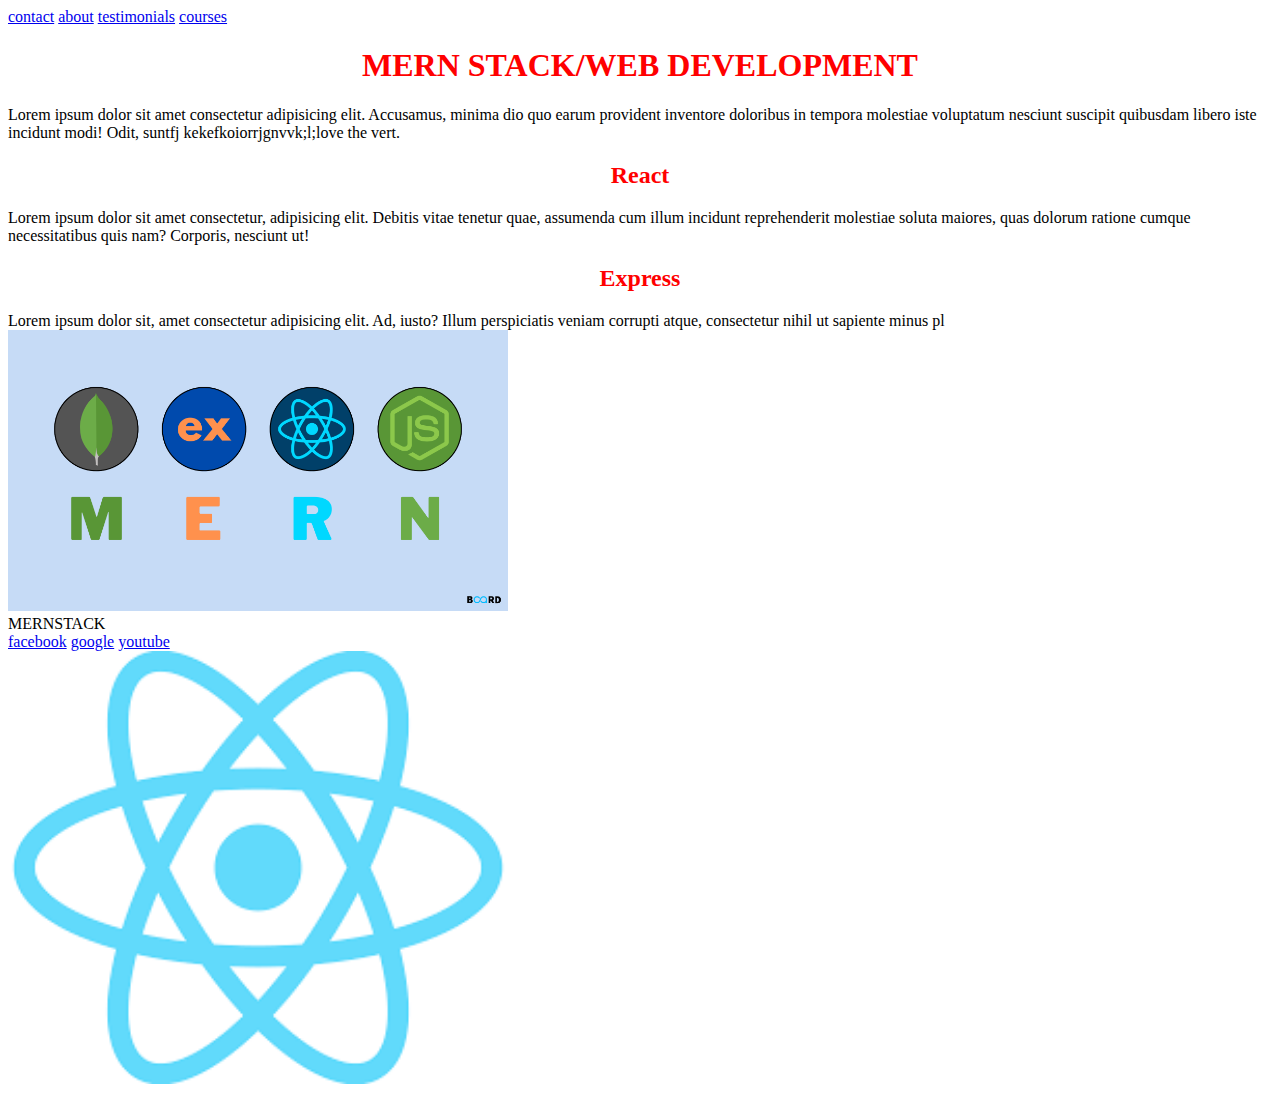
<file: html-css/index.html>
<!DOCTYPE html>
<html lang="en">
  <head>
    <meta charset="UTF-8">
    <meta name="viewport" content="width=device-width, initial-scale=1.0">
    <title>MERN</title>
  </head>
<body>
<header>
<a href="./contact.html">contact</a>
<a href="./about.html">about</a>
<a href="./testinomials.html">testimonials</a>
<a href="./courses/courses.html">courses</a>
  </header>
  <style>
    h1{text-align: center;}
    h1{color: red;}
    h2{text-align: center;}
    h2{color: red;}
    h2{text-transform:capitalize}
    img{width: 500px;;}
</style>
<link rel="stylesheet" href="./#style.css">

<h1>MERN STACK/WEB DEVELOPMENT</h1><p>Lorem ipsum dolor sit amet consectetur adipisicing elit. Accusamus, minima 
 dio quo earum provident inventore  doloribus in tempora molestiae voluptatum nesciunt suscipit 
 quibusdam libero iste incidunt modi! Odit, suntfj
 kekefkoiorrjgnvvk;l;love the vert.</p> 
<h2>react</h2>
  Lorem ipsum dolor sit amet consectetur, adipisicing elit. Debitis vitae tenetur quae, assumenda cum
   illum incidunt reprehenderit molestiae soluta maiores, quas dolorum ratione 
  cumque necessitatibus quis nam? Corporis, nesciunt ut!
<h2> express</h2>
Lorem ipsum dolor sit, amet consectetur adipisicing elit. Ad, iusto? Illum perspiciatis veniam corrupti atque,
 consectetur nihil ut sapiente minus pl
<br>
<image  src="Mern.png" alt="MERN"width=500;></image>
<figcaption>MERNSTACK</figcaption>
<footer>
<a href="https://www.facebook.com/"target="_main">facebook</a>
<a href="https://www.google.com/"target="_main">google</a>
<a href="https://www.youtube.com/"target="_main">youtube</a>
</footer>
<img src="./react.png" alt="react image">
<script src="./index.js"></script>
</body> 
</html>
</file>
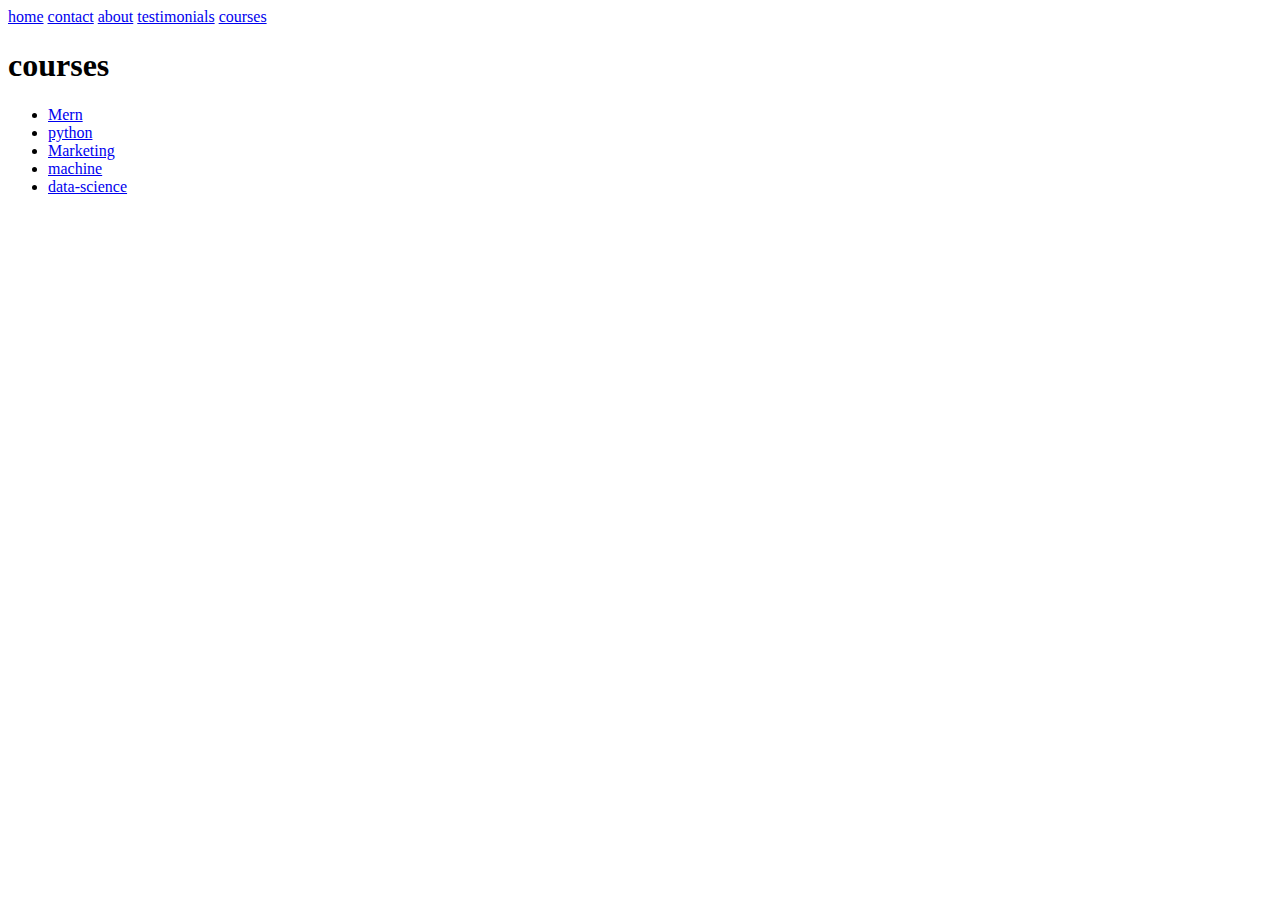
<file: html-css/courses/courses.html>
<!DOCTYPE html>
<html lang="en">
<head>
    <meta charset="UTF-8">
    <meta name="viewport" content="width=device-width, initial-scale=1.0">
    <title>Document</title>
</head>
<body>
    <header>
        <a href="../index.html">home</a>
        <a href="../contact.html">contact</a>
        <a href="../about.html">about</a>
        <a href="../testinomials.html">testimonials</a>
        <a href="../courses/courses.html">courses</a>
    </header>
    <h1>courses</h1>
    <ul>
        <li><a href="./mern.html">Mern</a></li>
        <li><a href="./python.html">python</a></li>
        <li><a href="./marketing.html">Marketing</a></li>
        <li><a href="./upcoming course/machine.html">machine</a></li>
        <li><a href="./upcoming course/data-science.html">data-science</a></li>
    </ul>
</body>
</html>
</file>
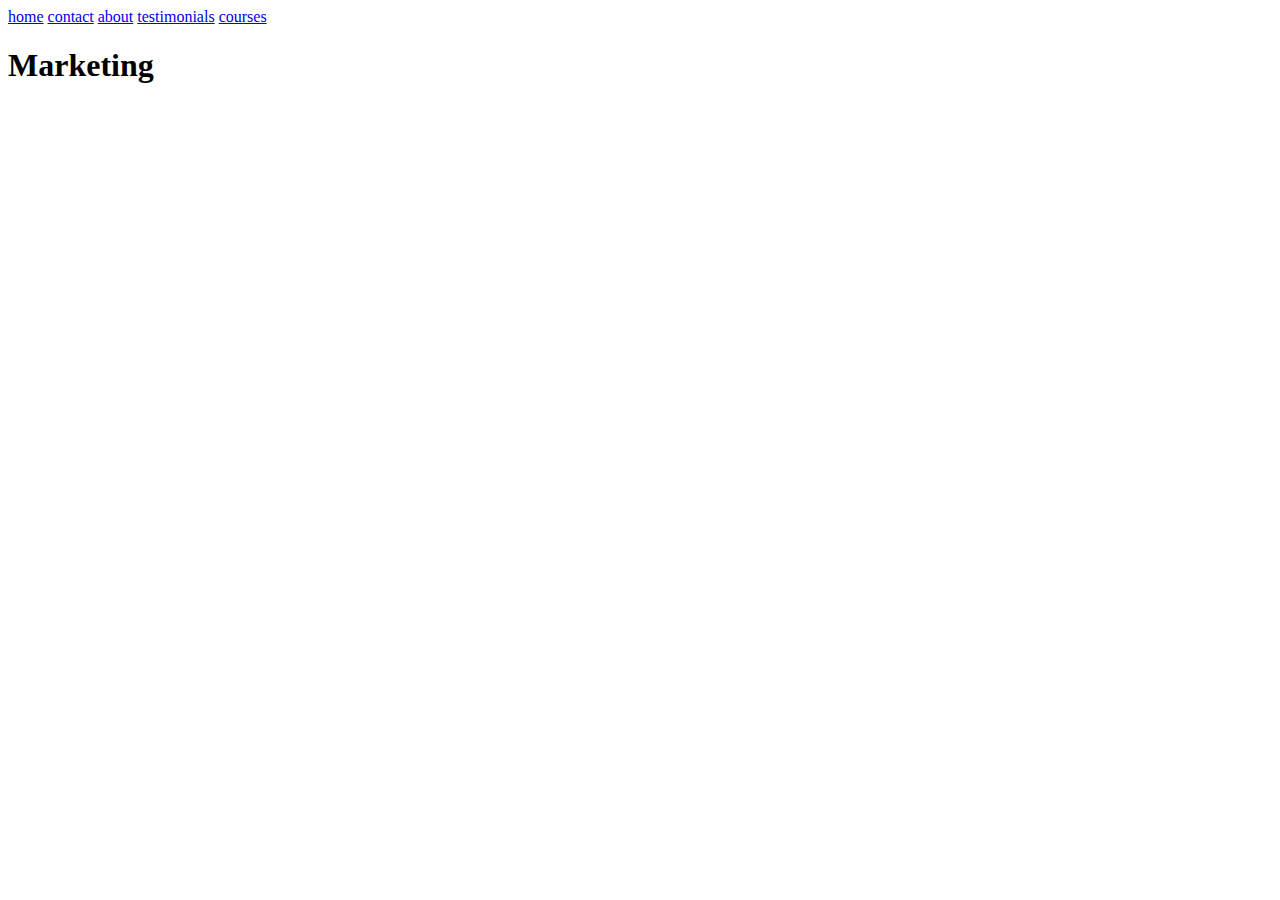
<file: html-css/courses/marketing.html>
<!DOCTYPE html>
<html lang="en">
<head>
    <meta charset="UTF-8">
    <meta name="viewport" content="width=device-width, initial-scale=1.0">
    <title>Document</title>
</head>
<body>
    <header>
        <a href="../index.html">home</a>
        <a href="../contact.html">contact</a>
        <a href="../about.html">about</a>
        <a href="../testinomials.html">testimonials</a>
        <a href="../courses/courses.html">courses</a>
    <h1>Marketing</h1>
</body>
</html>
</file>
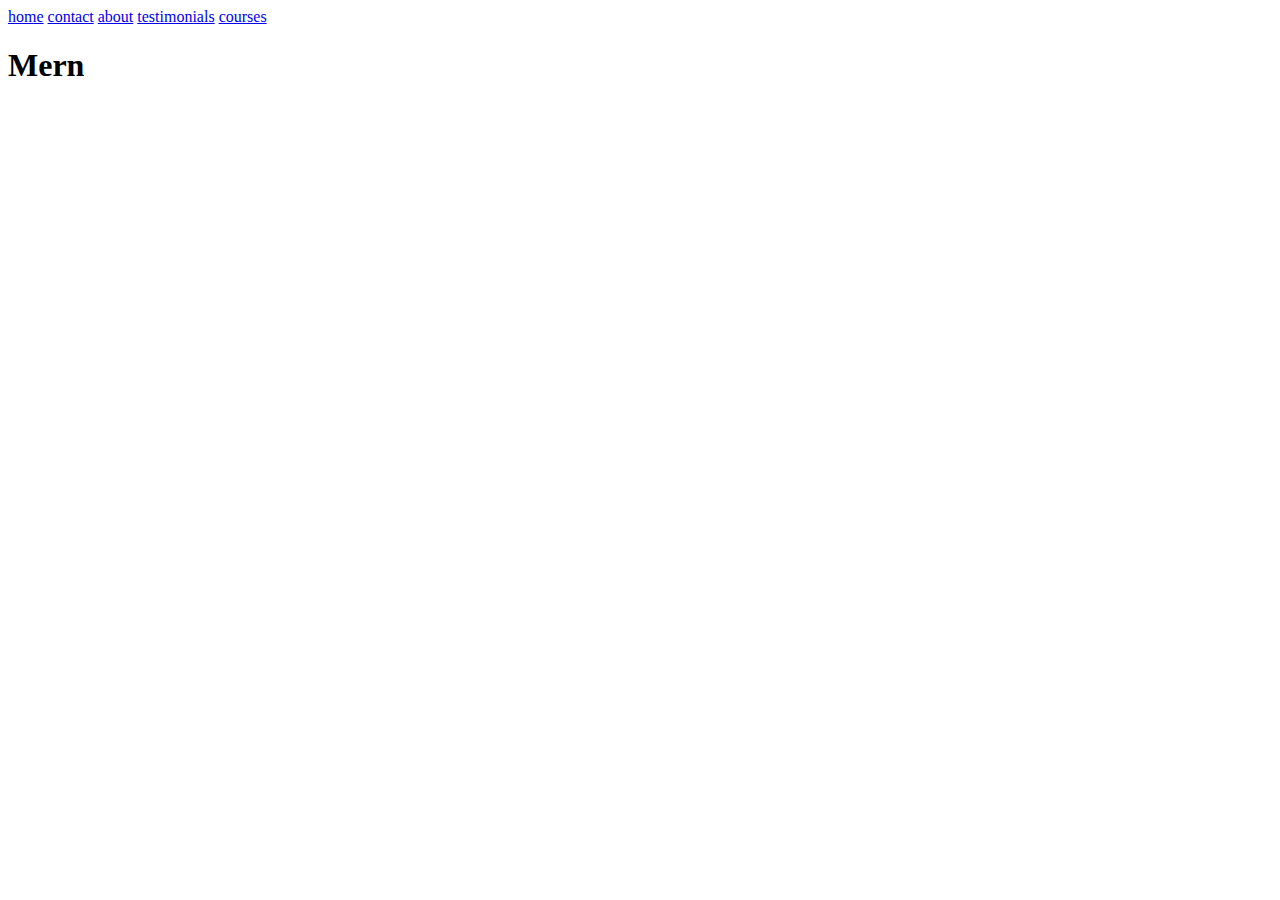
<file: html-css/courses/mern.html>
<!DOCTYPE html>
<html lang="en">
<head>
    <meta charset="UTF-8">
    <meta name="viewport" content="width=device-width, initial-scale=1.0">
    <title>Document</title>
</head>
<body>
    
    <header>
        <a href="../index.html">home</a>
        <a href="../contact.html">contact</a>
        <a href="../about.html">about</a>
        <a href="../testinomials.html">testimonials</a>
        <a href="../courses/courses.html">courses</a>
        <h1>Mern</h1>
    </header> 
</body>
</html>
</file>
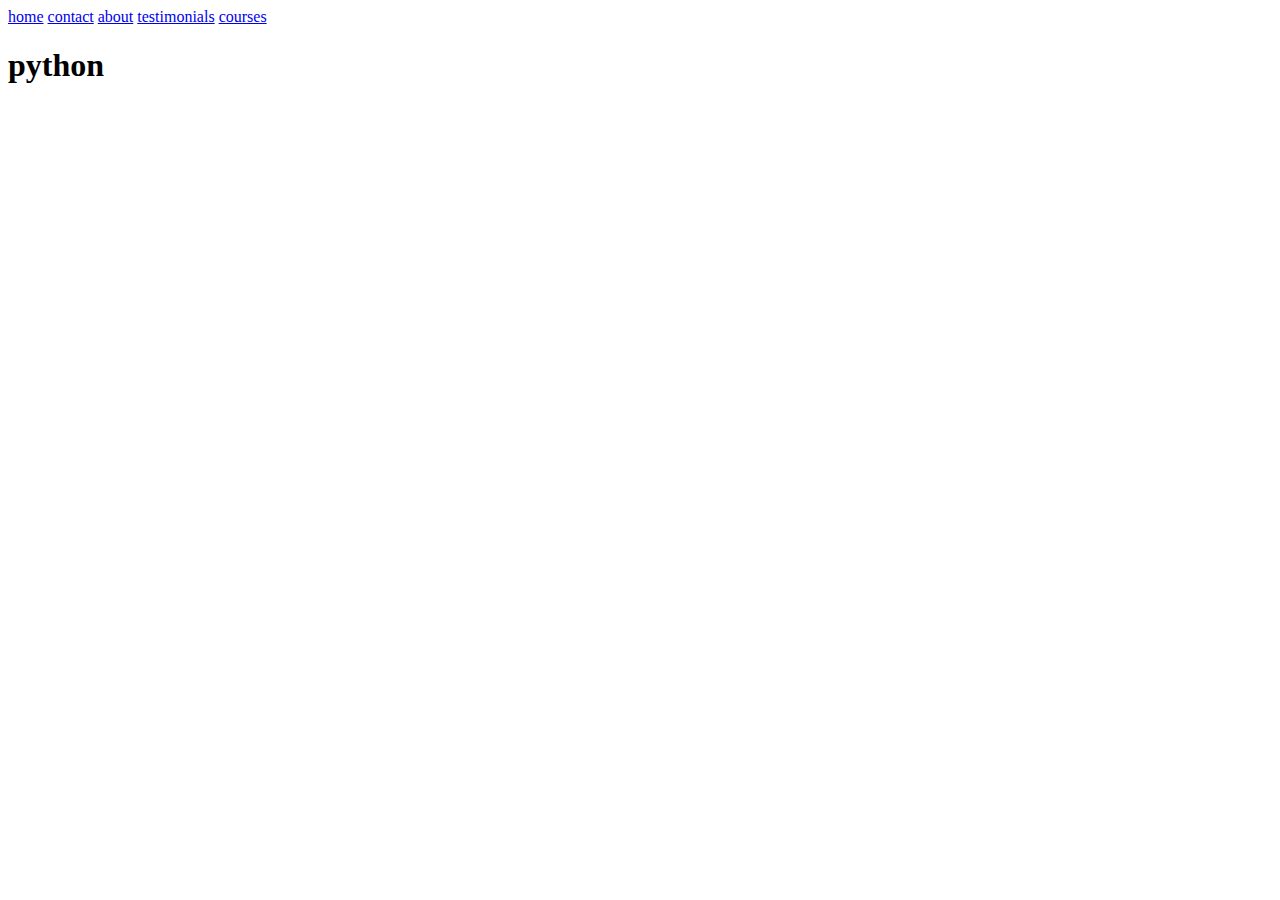
<file: html-css/courses/python.html>
<!DOCTYPE html>
<html lang="en">
<head>
    <meta charset="UTF-8">
    <meta name="viewport" content="width=device-width, initial-scale=1.0">
    <title>Document</title>
</head>
<body>
    <header>
        <a href="../index.html">home</a>
        <a href="../contact.html">contact</a>
        <a href="../about.html">about</a>
        <a href="../testinomials.html">testimonials</a>
        <a href="../courses/courses.html">courses</a>
    <h1>python</h1>
</body>
</html>
</file>
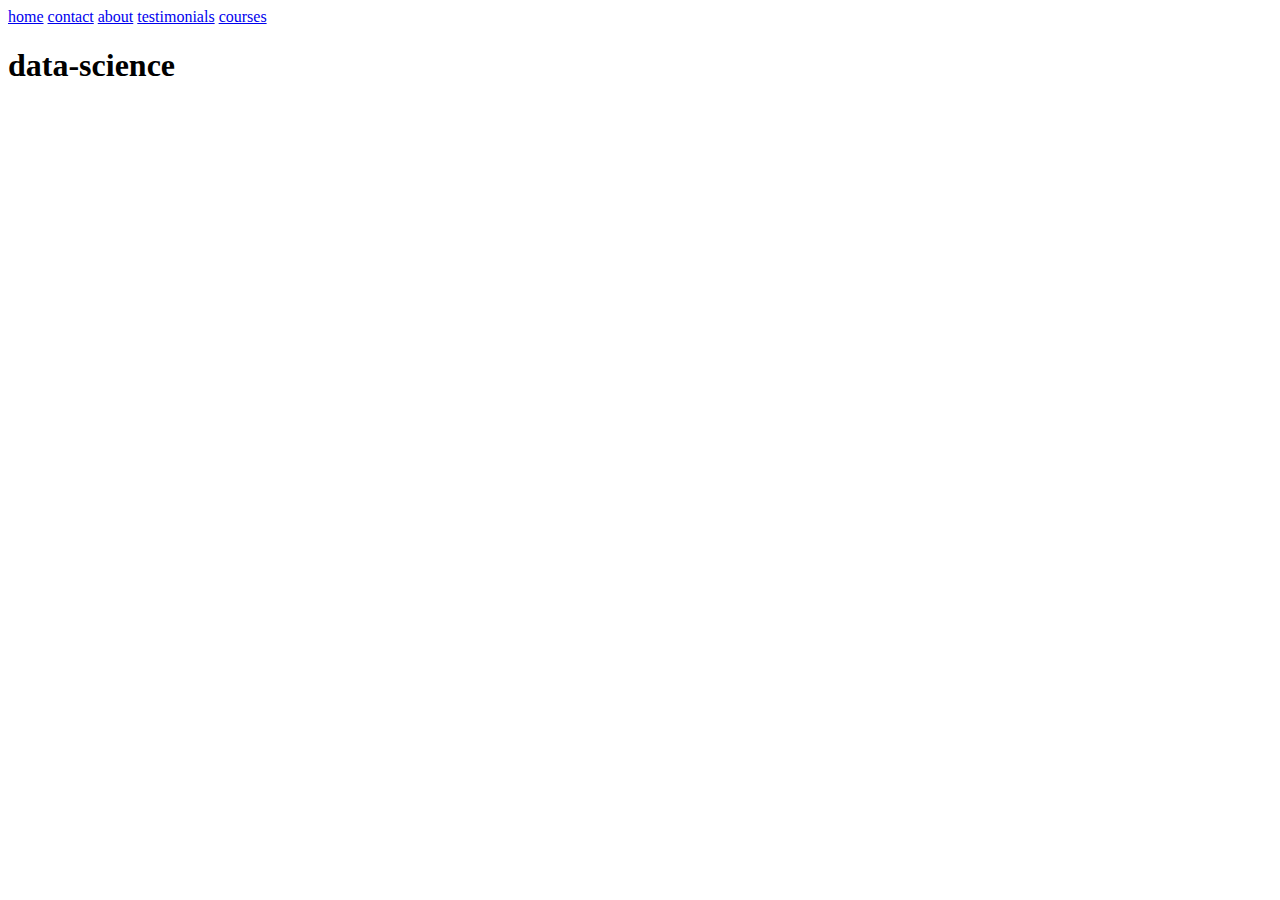
<file: html-css/courses/upcoming course/data-science.html>
<!DOCTYPE html>
<html lang="en">
<head>
    <meta charset="UTF-8">
    <meta name="viewport" content="width=device-width, initial-scale=1.0">
    <title>Document</title>
</head>
<body>
    <header>
    
        <a href="../../index.html">home</a>
        <a href="../../contact.html">contact</a>
        <a href="../../about.html">about</a>
        <a href="../../testinomials.html">testimonials</a>
        <a href="../../courses/courses.html">courses</a>
    <h1>data-science</h1>
</body>
</html>
</file>
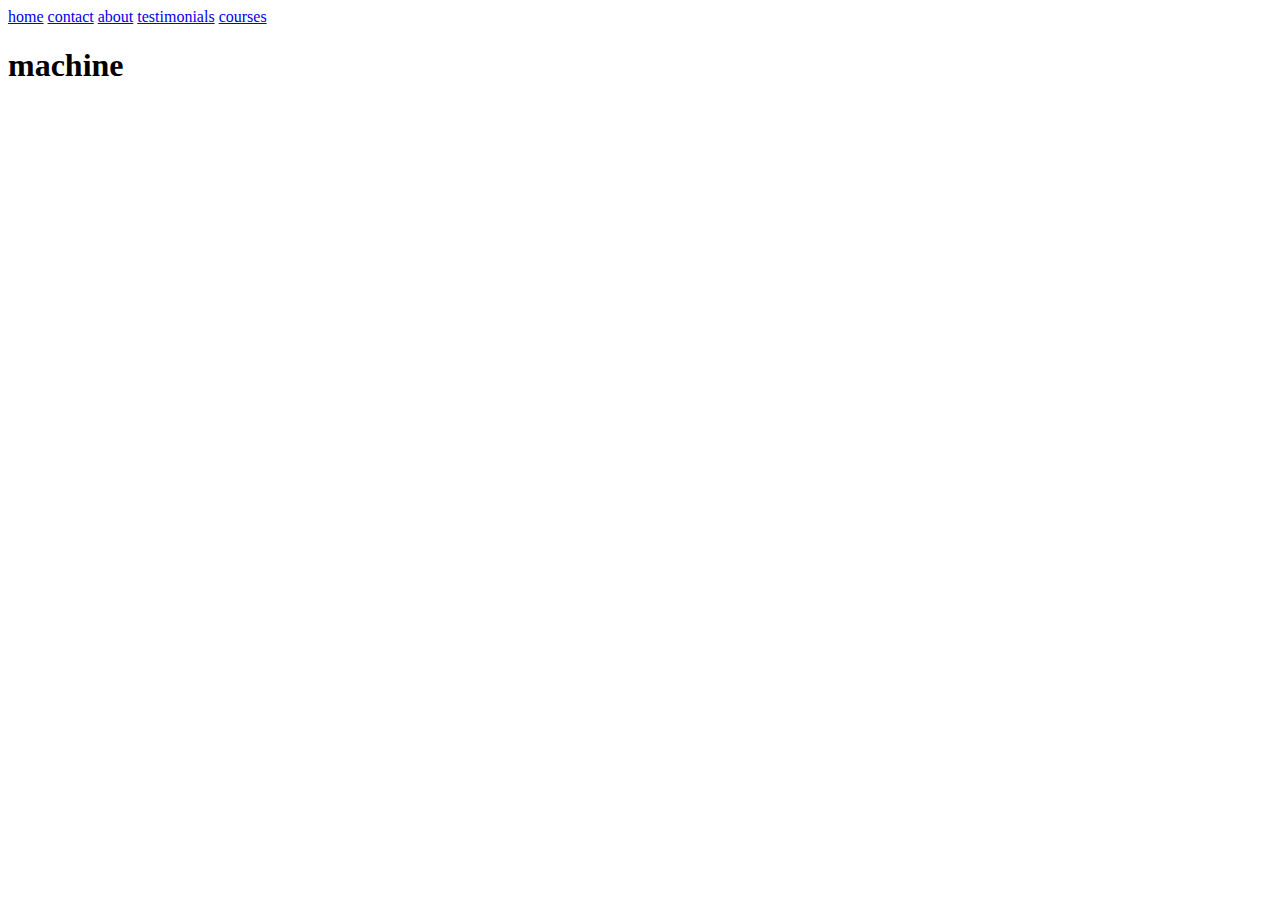
<file: html-css/courses/upcoming course/machine.html>
<!DOCTYPE html>
<html lang="en">
<head>
    <meta charset="UTF-8">
    <meta name="viewport" content="width=device-width, initial-scale=1.0">
    <title>Document</title>
</head>
<body>
    <header>
        <a href="../../index.html">home</a>
        <a href="../../contact.html">contact</a>
        <a href="../../about.html">about</a>
        <a href="../../testinomials.html">testimonials</a>
        <a href="../../courses/courses.html">courses</a>
    <h1>machine</h1>
</body>
</html>
</file>
